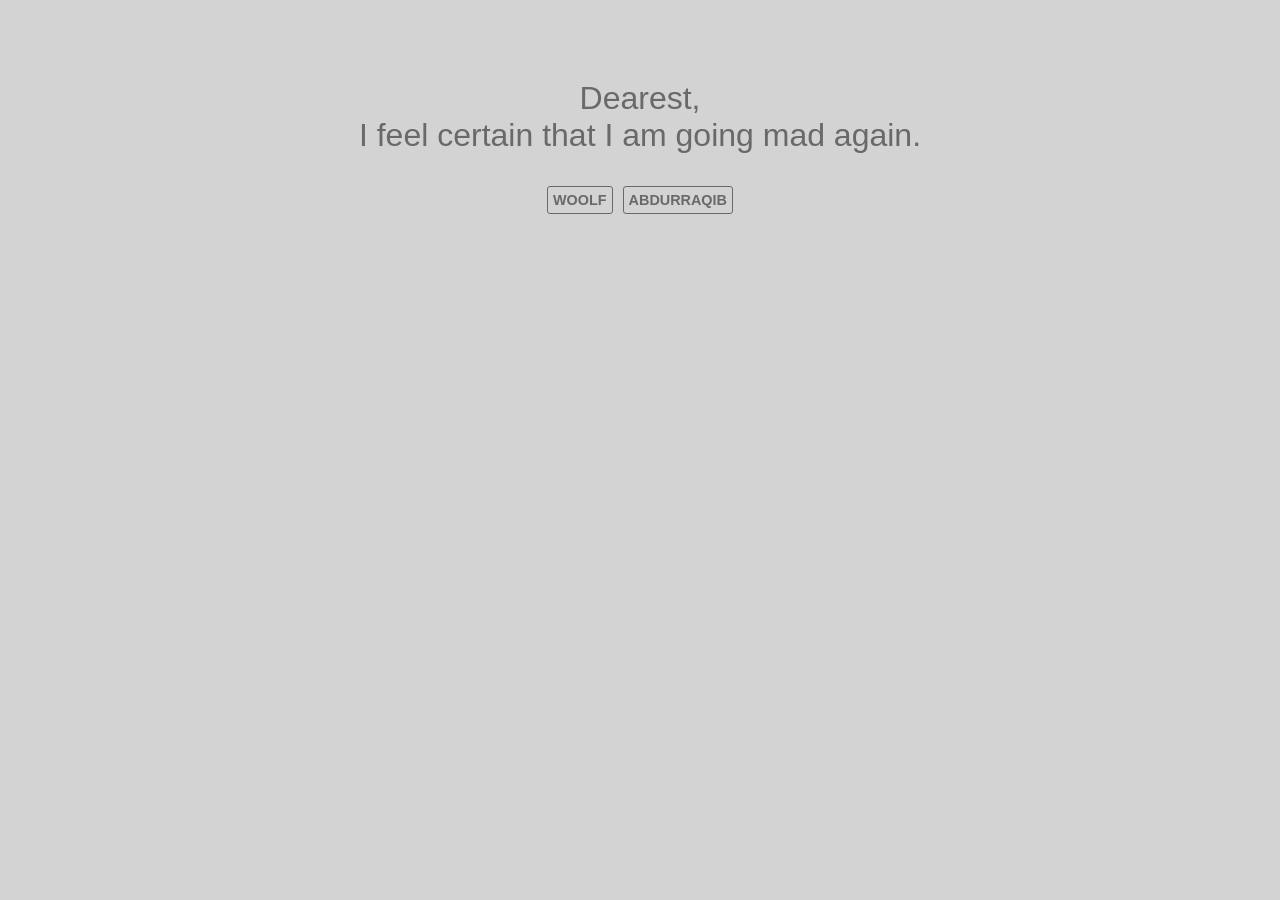
<file: dearest/index.html>
<!DOCTYPE html>
<html lang="en">

<head>
    <meta charset="UTF-8">
    <meta name="viewport" content="width=device-width, initial-scale=1.0">
    <title>Dearest</title>
    <link rel="stylesheet" href="styles.css">
</head>

<body>
    <p id="intro">Dearest, <br> I feel certain that I am going mad again.</p>
    <div id="toggle"><button id="virginia-button">WOOLF</button><button id="hanif-button">ABDURRAQIB</button></div>
    <p id="info"></p>
    <p id="main-text">
        <span class="virginia">I feel</span> we <span class="hanif">will</span> <span class="virginia">can’t</span> go through
        <span class="virginia">another one of those</span> terrible times. And <span class="virginia">I shan’t</span>
        recover<span class="virginia"> this time</span>. I begin to hear <span class="hanif">your</span> voice<span
            class="virginia">s</span>, and <span class="virginia">I</span> can’t concentrate. So I am doing what seems <span
            class="virginia">the best thing to
            do. You have </span> <span class="hanif">will</span> give<span class="virginia">n</span> me the greatest possible
        happiness. <span class="virginia">You have been in every way all that anyone could be. </span>I
        don’t think two people could have been happier <span class="hanif">with</span> <span class="virginia">till</span> this
        <span class="virginia">terrible</span> disease <span class="virginia">came</span>. <span class="virginia">I can’t fight any
            longer.</span> I know
        that <span class="virginia">I am spoiling your life that </span>without <span class="virginia">me</span> you <span
            class="virginia">could work. And you will I know. You see </span>I can’t <span class="virginia">even write this
        </span>properly <span class="hanif">feel</span>. <span class="virginia">I can’t read.</span> What I want to say is <span class="virginia">I owe all the happiness of my
        life to you. </span>You have <span class="virginia">been entirely
        patient with me incredibly good. I want to say that—everybody knows it. If anybody could
        have </span>saved me <span class="virginia">it would have been you</span>. Everything has gone from me but the certainty of your goodness. <span class="virginia">I can't go
        on spoiling your life any longer. I don't think two people could have been happier than we have been. V.</span>
    </p>
    <script src="./script.js" defer></script>
</body>

</html>
</file>
<file: dearest/styles.css>
@font-face {
    font-family: timezone;
    src: url(./HALTimezone-Regular.ttf);
    font-style:normal;
}

@font-face {
    font-family: timezone;
    src: url(./HALTimezone-RegularItalic.ttf);
    font-style:italic;
}

body {
    font-family:arial;
    padding:20px;
    padding-top:40px;
    background-color:lightgrey;
    color:dimgrey;
}

#info {
    font-family:'Franklin Gothic Medium', 'Arial Narrow', Arial, sans-serif;
    font-weight:bold;
    font-size:.9rem;
    text-transform:uppercase;
    padding:15px;
}

#toggle {
    display:flex;
    justify-content:center;
    gap:10px;
    width:28vw;
    margin:auto;

}

#virginia-button, #hanif-button {
    all:unset;
    font-family:'Franklin Gothic Medium', 'Arial Narrow', Arial, sans-serif;
    font-weight:bold;
    border:1px solid dimgrey;
    padding:5px;
    border-radius:3px;
    font-size:.9rem;
    cursor:grab;
}

#virginia-button:hover {
    background:dimgrey;
    color:lightgrey;
}

#hanif-button:hover {
    background:dimgrey;
    color:lightgrey;
}

h1, h2 {
    text-align:center;
    font-size:1rem;
}

h1 {
    text-transform:uppercase;
}
h2 {
    font-style:italic;
}

p {
    font-size:2rem;
    text-align:center;
    width:72vw;
    margin-left:auto;
    margin-right:auto;
}

#main-text {
    padding:0;
    margin-top:0;
}
</file>
